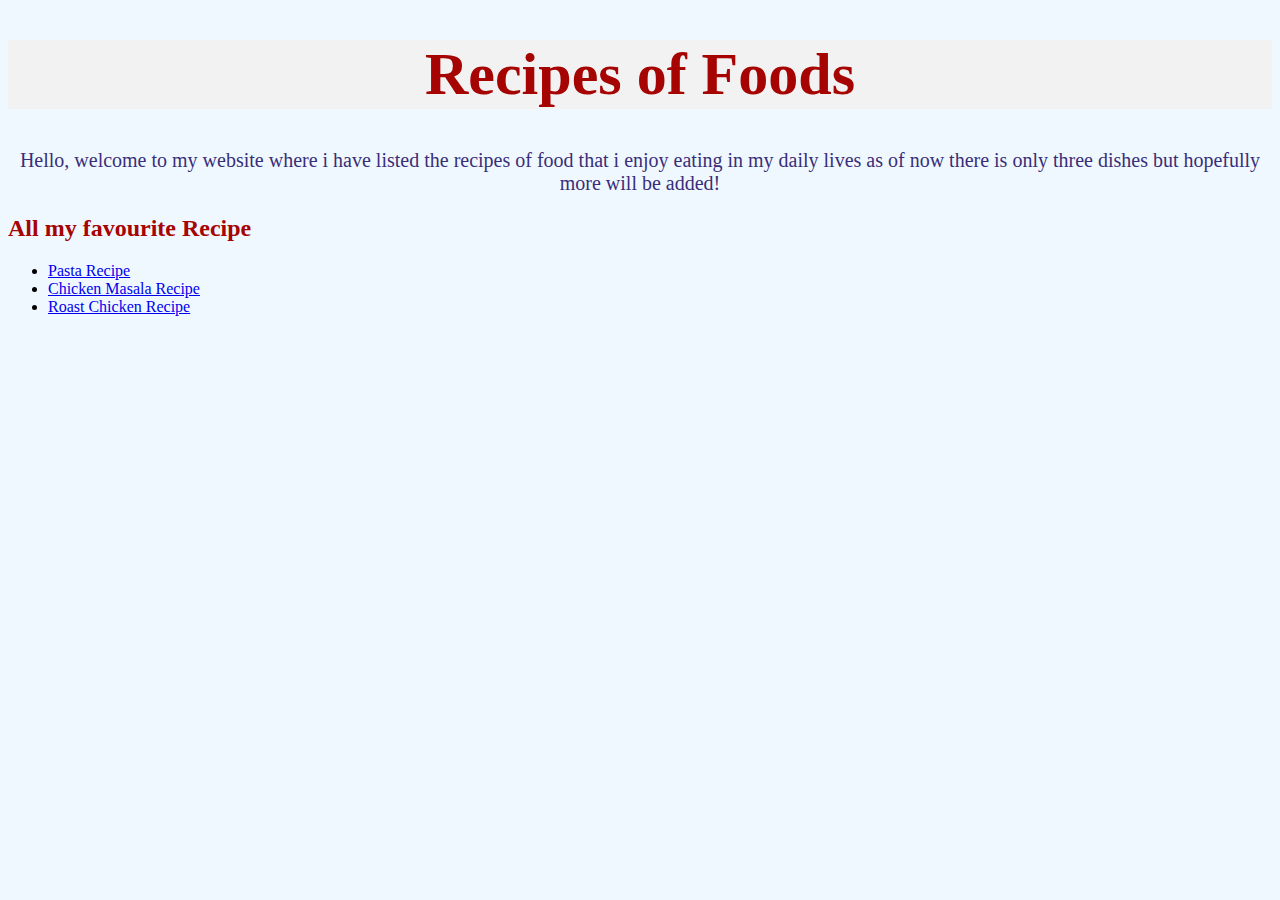
<file: index.html>
<!DOCTYPE html>
<html lang="en">
<head>
    <link rel="stylesheet" href="style.css">
    <meta charset="UTF-8">
    <meta name="viewport" content="width=device-width, initial-scale=1.0">
    <title>Odin recipes</title>
</head>
<body>
    <h1 class="title">Recipes of Foods</h1>
    <p class="intro">Hello, welcome to my website where i have listed the recipes of food
        that i enjoy eating in my daily lives as of now there is only three dishes but hopefully more
        will be added! 
    </p>
  
    <h2 class="homepage"> All my favourite Recipe</h2>
    <ul>
        <li><a href="recipes/pasta.html">Pasta Recipe</a></li>
        <li><a href="recipes/chicken-masala.html">Chicken Masala Recipe</a></li>
        <li><a href="recipes/roast-chicken.html">Roast Chicken Recipe</a></li>
    </ul>
    </div>
</body>
</html>
</file>
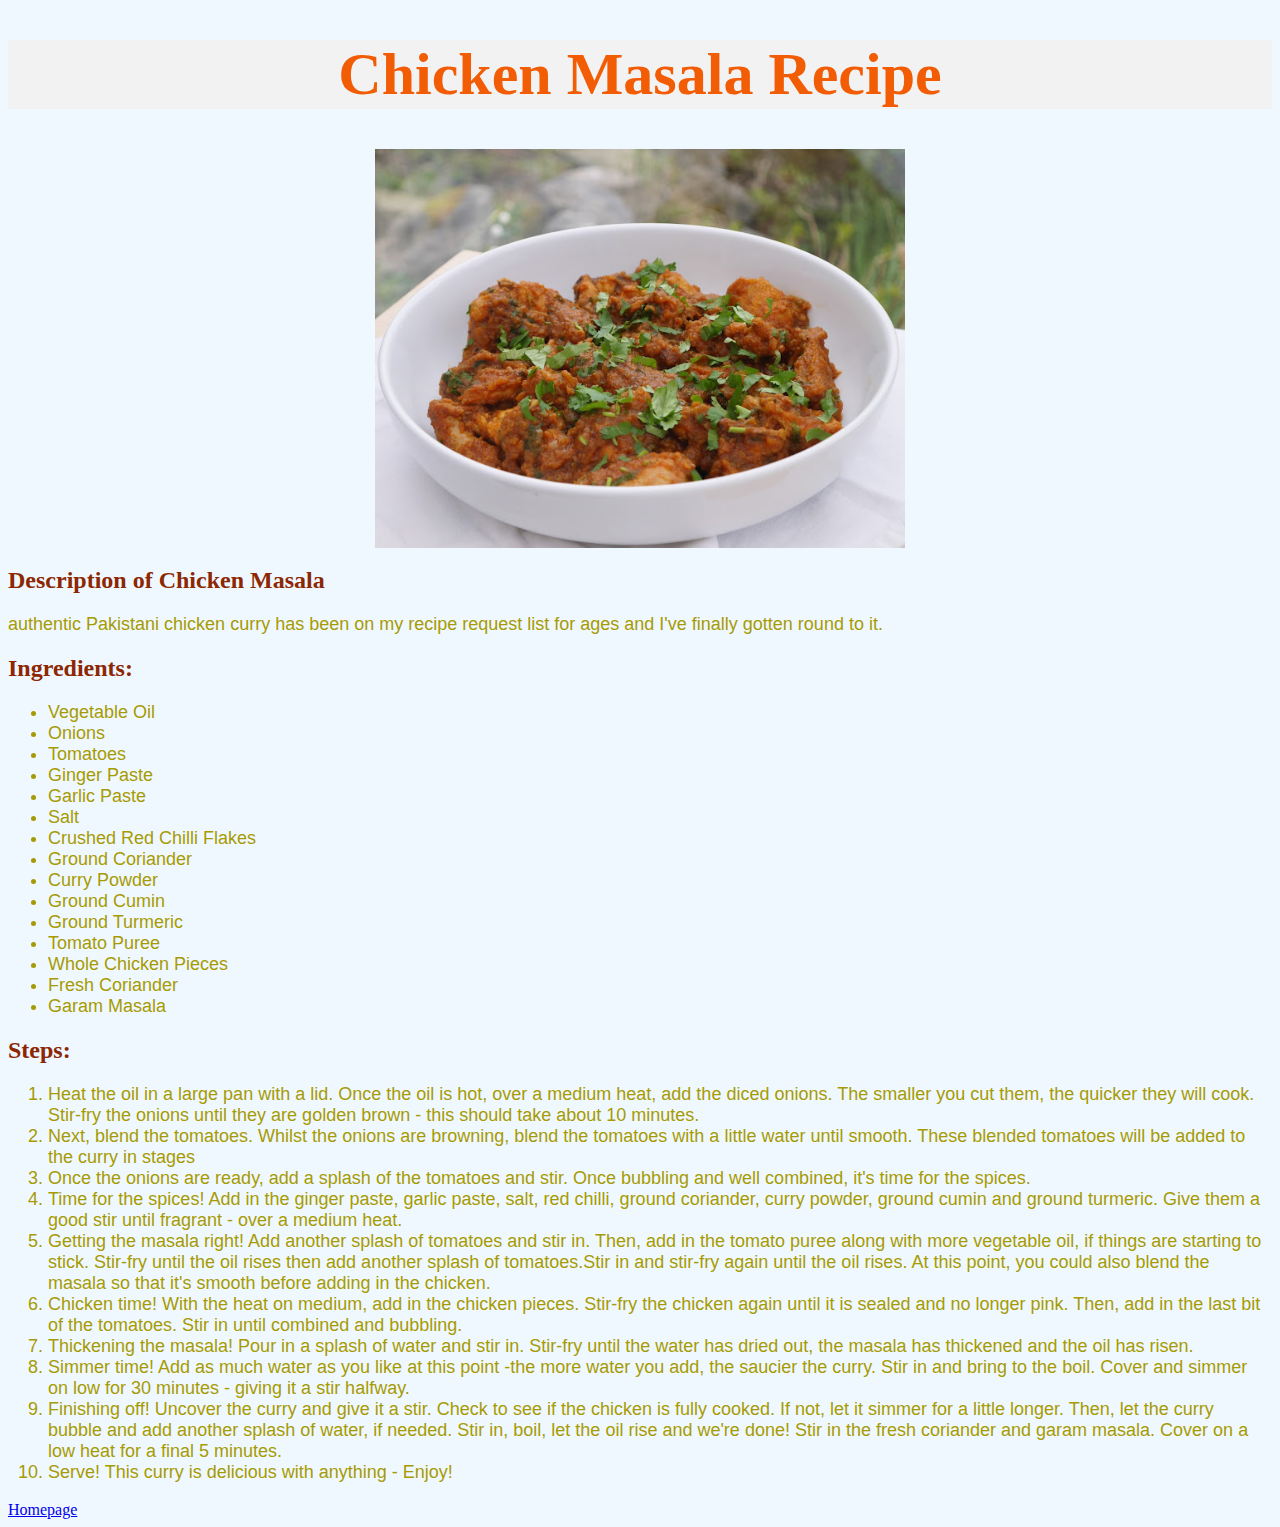
<file: recipes/chicken-masala.html>
<!DOCTYPE html>
<html lang="en">
<head>
    <link rel="stylesheet" href="../style.css">
    <meta charset="UTF-8">
    <meta name="viewport" content="width=device-width, initial-scale=1.0">
    <title>Chicken Masala</title>
</head>
<body>
    <h1 class="chicken-masala">Chicken Masala Recipe</h1>
    <img src="img/chicken-masala.JPG" alt="a plate of chicken masala" class="imgcs">
    <h2 class="heading-2cs">Description of Chicken Masala</h2>
    <p class="para-cs"> authentic Pakistani chicken curry has been on my recipe request list for ages and I've finally gotten round to it.</p>
    <h2 class="heading-2cs">Ingredients:</h2>
<ul class="ingrediants-cs">

    <li>Vegetable Oil</li>
    <li>Onions</li>
    <li>Tomatoes</li>
    <li> Ginger Paste</li>
    <li>Garlic Paste</li>    
    <li> Salt</li>
    <li>Crushed Red Chilli Flakes</li>
    <li>Ground Coriander</li>
    <li>Curry Powder</li>
    <li>Ground Cumin</li>
    <li>Ground Turmeric</li>
    <li> Tomato Puree</li>
    <li> Whole Chicken Pieces</li>
    <li>Fresh Coriander</li>
    <li>Garam Masala</li>
</ul>
<h2 class="heading-2cs">Steps:</h2>

<ol class="steps-cs">
<li> Heat the oil in a large pan with a lid. Once the oil is hot, over a medium heat, add the diced onions. The smaller you cut them, the quicker they will cook. 
    Stir-fry the onions until they are golden brown - this should take about 10 minutes.
</li>
<li>Next, blend the tomatoes. Whilst the onions are browning, blend the tomatoes with a little water until smooth. These blended tomatoes will be added to the curry 
    in stages
</li>
<li>Once the onions are ready, add a splash of the tomatoes and stir. Once bubbling and well combined, it's time for the spices.</li>
<li>Time for the spices! Add in the ginger paste, garlic paste, salt, red chilli, ground coriander, curry powder, ground cumin and ground turmeric. Give them a good 
    stir until fragrant - over a medium heat.
</li>
<li>Getting the masala right! Add another splash of tomatoes and stir in. Then, add in the tomato puree along with more vegetable oil, if things are starting to stick. 
    Stir-fry until the oil rises then add another splash of tomatoes.Stir in and stir-fry again until the oil rises. At this point, you could also blend the masala so 
    that it's smooth before adding in the chicken.
</li>
<li>Chicken time! With the heat on medium, add in the chicken pieces. Stir-fry the chicken again until it is sealed and no longer pink. Then, add in the last bit of the 
    tomatoes. Stir in until combined and bubbling.
</li>
<li>Thickening the masala! Pour in a splash of water and stir in. Stir-fry until the water has dried out, the masala has thickened and the oil has risen.</li>
<li>Simmer time! Add as much water as you like at this point -the more water you add, the saucier the curry. Stir in and bring to the boil. Cover and simmer on low for 30 
    minutes - giving it a stir halfway.
</li>
<li>Finishing off! Uncover the curry and give it a stir. Check to see if the chicken is fully cooked. If not, let it simmer for a little longer. Then, let the curry bubble 
    and add another splash of water, if needed. Stir in, boil, let the oil rise and we're done! Stir in the fresh coriander and garam masala. Cover on a low heat for a 
    final 5 minutes.</li>
<li>Serve! This curry is delicious with anything - Enjoy!</li>
</ol>
<a href="../index.html">Homepage</a>
</body>
</html>
</file>
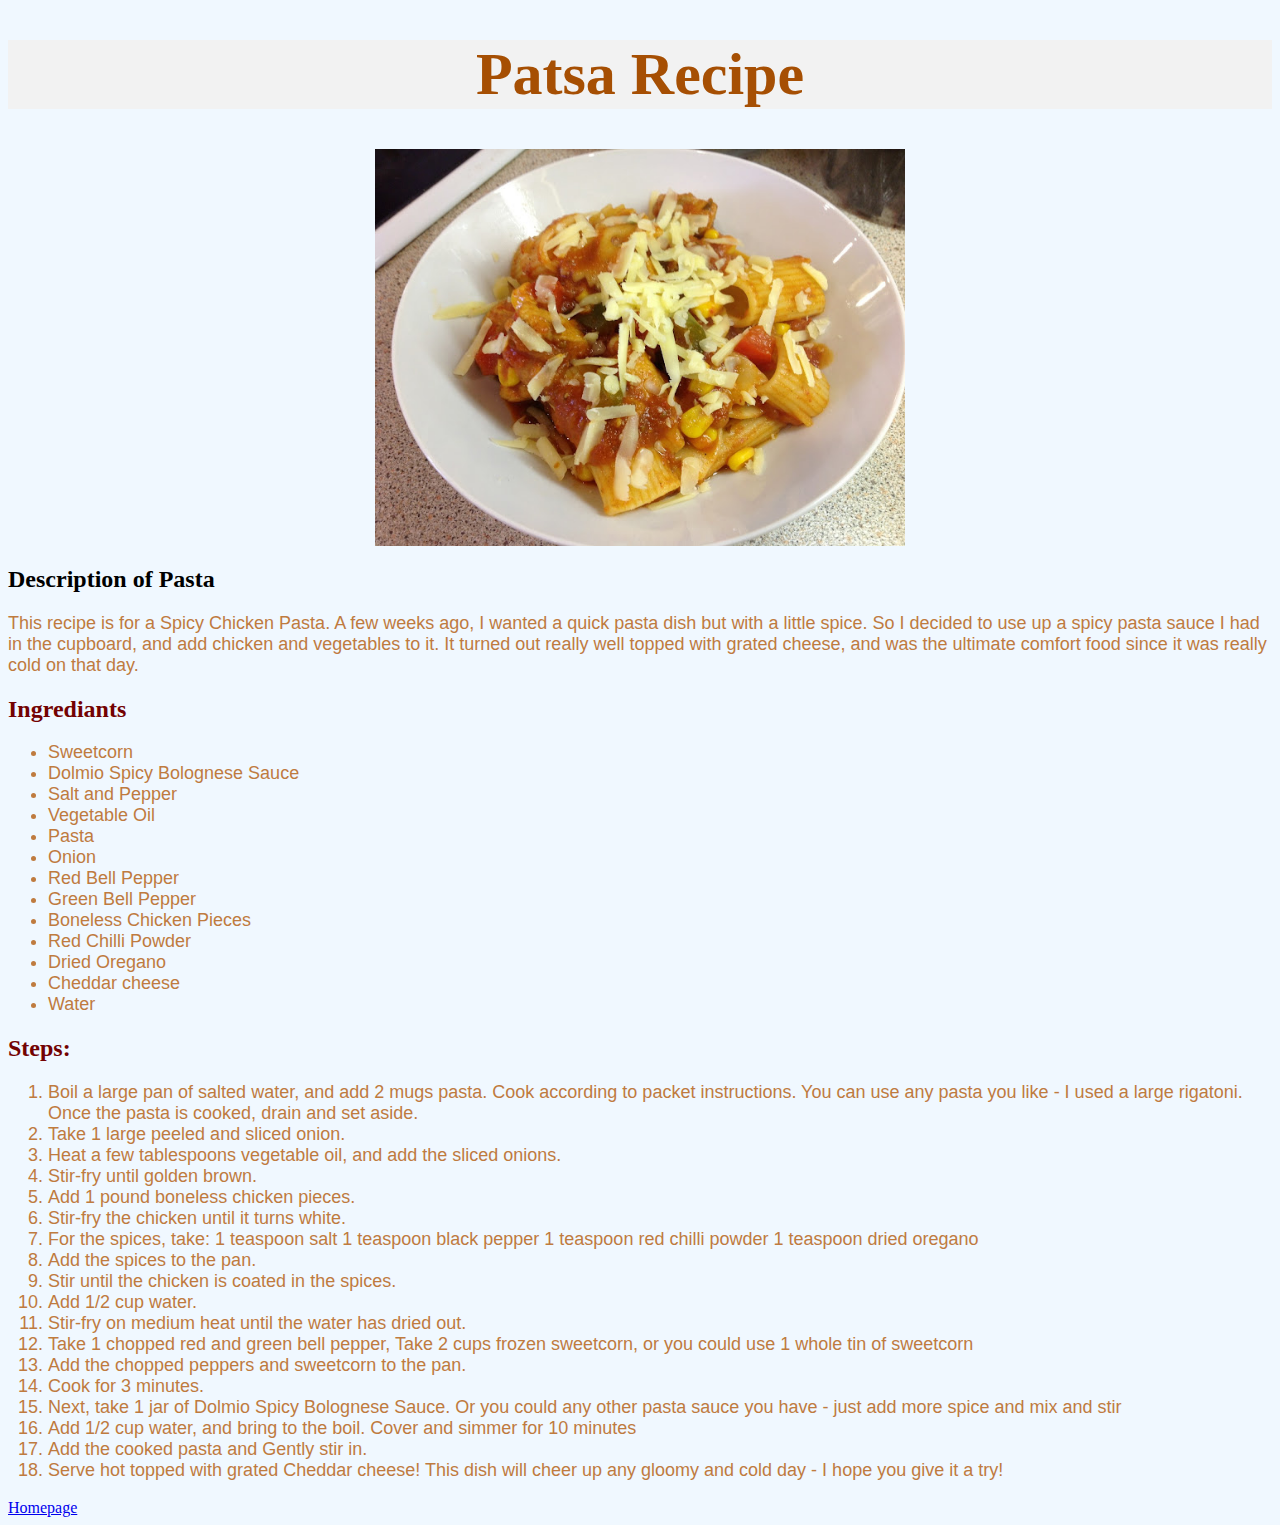
<file: recipes/pasta.html>
<!DOCTYPE html>
<html lang="en">
<head>
   <link rel="stylesheet" href="../style.css">
    <meta charset="UTF-8">
    <meta name="viewport" content="width=device-width, initial-scale=1.0">
    <title>pasta recipe</title>
</head>
<body>
    <h1 class="pasta">Patsa Recipe</h1>
    <img src="img/pasta.JPG" alt="A plate of chicken pasta" class="imgp">
    
    <h2 class="heading-2">Description of Pasta</h2>
    <p class="pasta-p">
    This recipe is for a Spicy Chicken Pasta. A few weeks ago, I wanted a quick pasta dish but with a little spice. 
    So I decided to use up a spicy pasta sauce I had in the cupboard, and add chicken and vegetables to it. 
    It turned out really well topped with grated cheese, and was the ultimate comfort food since it was really 
    cold on that day.
    </p>
    <h2 class="heading-2p">Ingrediants</h2>
    <ul class="ingrediants-p">
<li>Sweetcorn</li>
<li>Dolmio Spicy Bolognese Sauce</li>
<li>Salt and Pepper</li>
<li>Vegetable Oil</li>
<li>Pasta</li>
<li> Onion</li>
<li>Red Bell Pepper</li>
<li> Green Bell Pepper</li>
<li>Boneless Chicken Pieces</li>
<li>Red Chilli Powder</li>
<li>Dried Oregano</li>
<li>Cheddar cheese</li>
<li>Water</li>
</ul>
<h2 class="heading-2p">Steps:</h2>
<ol class="steps-p">

<li>Boil a large pan of salted water, and add 2 mugs pasta. Cook according to packet instructions. You can use any pasta you like - I used a large rigatoni. 
    Once the pasta is cooked, drain and set aside.</li>
<li>Take 1 large peeled and sliced onion.</li>
<li>Heat a few tablespoons vegetable oil, and add the sliced onions.</li>
<li>Stir-fry until golden brown.</li>
<li>Add 1 pound boneless chicken pieces.</li>
<li>Stir-fry the chicken until it turns white.</li>
<li>For the spices, take:
    1 teaspoon salt
    1 teaspoon black pepper
    1 teaspoon red chilli powder
    1 teaspoon dried oregano</li>
<li>Add the spices to the pan.
</li>
<li>Stir until the chicken is coated in the spices.</li>
<li>Add 1/2 cup water.</li>
<li>Stir-fry on medium heat until the water has dried out.</li>
<li>Take 1 chopped red and green bell pepper, 
    Take 2 cups frozen sweetcorn, or you 
    could use 1 whole tin of sweetcorn</li>
<li>Add the chopped peppers and sweetcorn to the pan.</li>
<li>Cook for 3 minutes.</li>
<li>Next, take 1 jar of Dolmio Spicy Bolognese Sauce. 
    Or you could any other pasta sauce you have - 
    just add more spice and mix and stir</li>
<li>Add 1/2 cup water, and bring to the boil. Cover and simmer for 10 minutes </li>
<li>Add the cooked pasta and Gently stir in.</li>
<li>Serve hot topped with grated Cheddar cheese! This dish will cheer up any gloomy and cold day - I hope you give it a try!</li>
    
</ol>
</div>

    <a href="../index.html">Homepage</a>
</body>
</html>
</file>
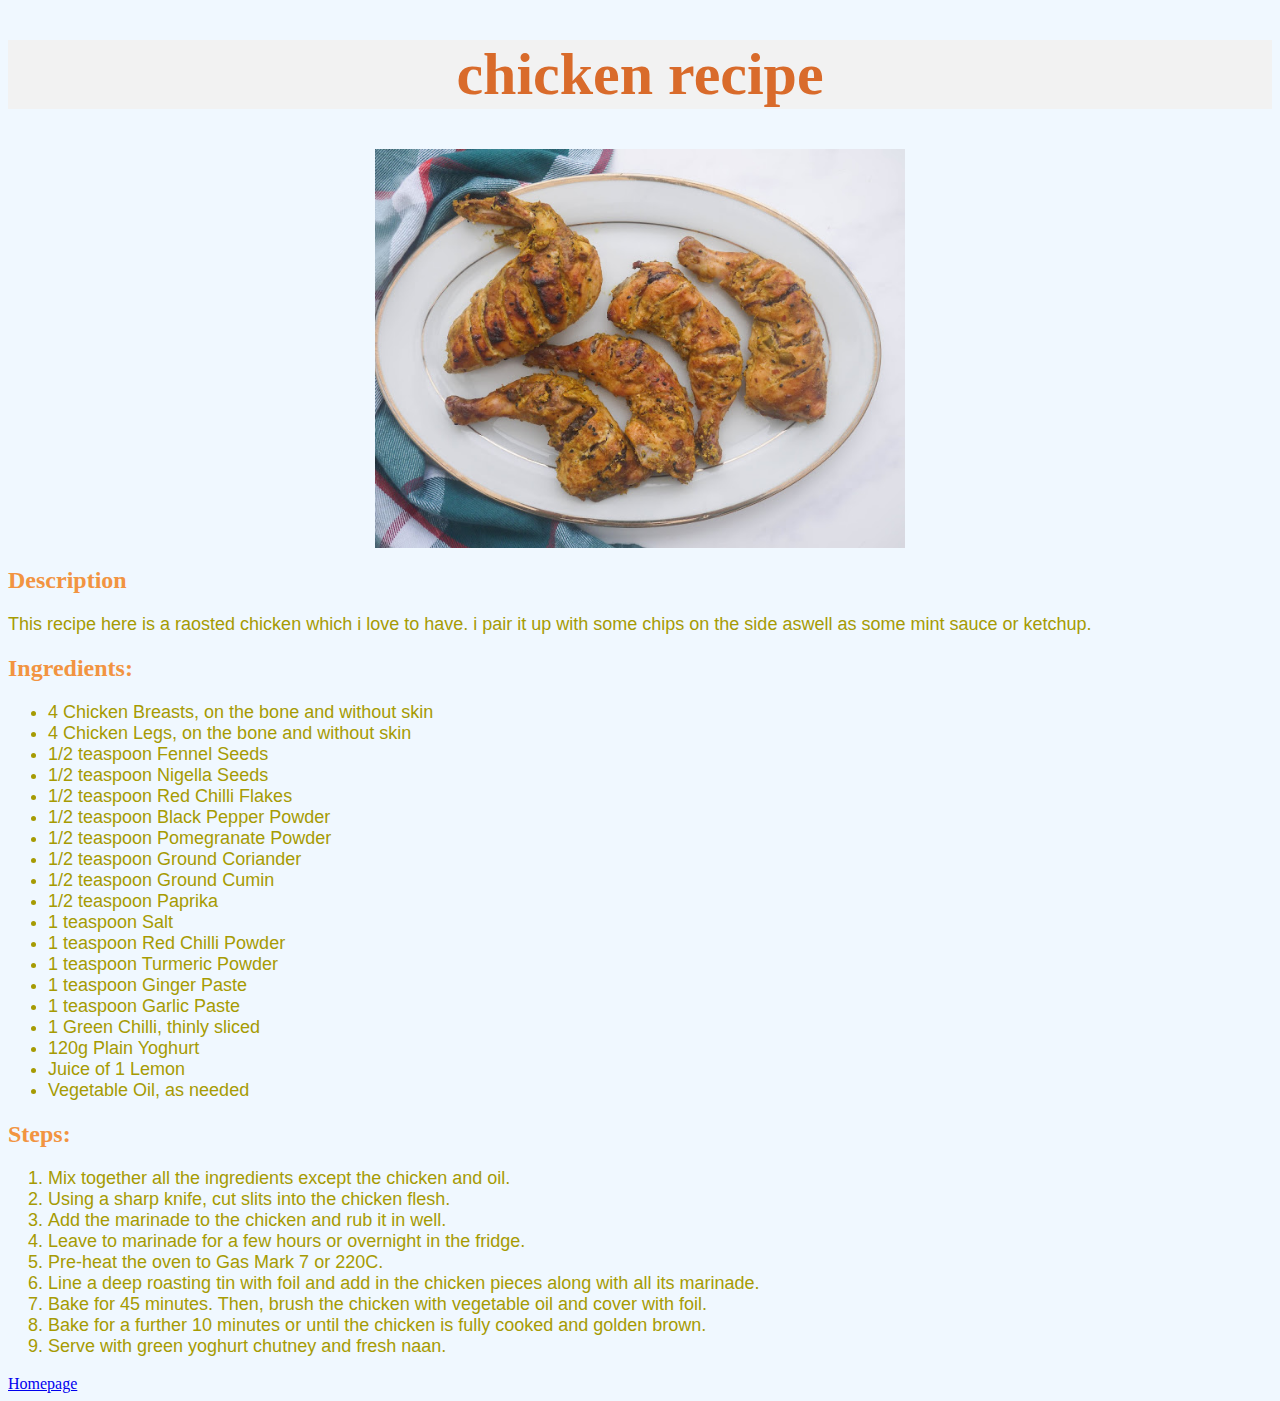
<file: recipes/roast-chicken.html>
<!DOCTYPE html>
<html lang="en">
<head>
    <link rel="stylesheet" href="../style.css">
    <meta charset="UTF-8">
    <meta name="viewport" content="width=device-width, initial-scale=1.0">
    <title>Roast chicken</title>
</head>
<body>
    <h1 class="chicken-roast">chicken recipe</h1>
    <img src="img/roast-chicken.jpg" alt="a plat of Roast Chicken" class="imgrc">
    <h2 class="heading-2rc">Description</h2>
    <p class="para-rc">This recipe here is a raosted chicken which i love to have. i pair it up with some chips on the side aswell as some 
        mint sauce or ketchup.
    </p>
    <h2 class="heading-2rc">Ingredients:</h2>
    <ul class="ingredients-rc">
        <li>4 Chicken Breasts, on the bone and without skin</li>
        <li>4 Chicken Legs, on the bone and without skin</li>
        <li>1/2 teaspoon Fennel Seeds</li>
        <li>1/2 teaspoon Nigella Seeds</li>
        <li>1/2 teaspoon Red Chilli Flakes</li>
        <li>1/2 teaspoon Black Pepper Powder</li>
        <li>1/2 teaspoon Pomegranate Powder</li>
        <li>1/2 teaspoon Ground Coriander</li>
        <li>1/2 teaspoon Ground Cumin</li>
        <li>1/2 teaspoon Paprika</li>
        <li>1 teaspoon Salt</li>
        <li>1 teaspoon Red Chilli Powder</li>
        <li>1 teaspoon Turmeric Powder</li>
        <li>1 teaspoon Ginger Paste</li>
        <li>1 teaspoon Garlic Paste</li>
        <li>1 Green Chilli, thinly sliced</li>
        <li>120g Plain Yoghurt</li>
        <li>Juice of 1 Lemon</li>
        <li>Vegetable Oil, as needed</li>
    </ul>
    <h2  class="heading-2rc">Steps:</h2>
    <ol class="steps-rc">
<li>Mix together all the ingredients except the chicken and oil.</li>
<li>Using a sharp knife, cut slits into the chicken flesh.</li>
<li>Add the marinade to the chicken and rub it in well.</li>
<li>Leave to marinade for a few hours or overnight in the fridge.</li>
<li>Pre-heat the oven to Gas Mark 7 or 220C. </li>
<li>Line a deep roasting tin with foil and add in the chicken pieces along with all its marinade.</li>
<li>Bake for 45 minutes. Then, brush the chicken with vegetable oil and cover with foil. </li>
<li>Bake for a further 10 minutes or until the chicken is fully cooked and golden brown.</li>   
<li>Serve with green yoghurt chutney and fresh naan.</li>
</ol>
<a href="../index.html">Homepage</a>
</body>
</html>
</file>
<file: style.css>
* {
    background-color: aliceblue;
}

.title {
    text-align: center;
    font-weight: bold;
    font-size: 60px;
    color: #A60303;
    background-color: #F2F2F2;
}

.intro{
    text-align: center;
    font-size: 20px;
    font-family: Georgia, 'Times New Roman', Times, serif;
    color:rgb(57, 46, 121);
}


.homepage{
    font-weight: bold;
    text-align: left;
    color: #A60303;
}

.pasta{
    text-align: center;
    font-weight: bold;
    font-size: 60px;
    color: #A64F03;
    background-color: #F2F2F2;
}

.imgp{
display: block;
margin-left: auto;
margin-right: auto;
width: 42%;
}

.pasta-p, .ingrediants-p, .steps-p{
    color:#BF7B3F ;
    font-family:'Trebuchet MS', 'Lucida Sans Unicode', 'Lucida Grande', 'Lucida Sans', Arial, sans-serif;
    font-size: 18px;
}

.heading-2p{

    font-weight: bold;
    text-align: left;
    color: #730202;

}

.chicken-masala{
    text-align: center;
    font-weight: bold;
    font-size: 60px;
    color: #F25C05;
    background-color: #F2F2F2;
}

.imgcs {
    display: block;
    margin-left: auto;
    margin-right: auto;
    width: 42%;
}

.heading-2cs {
    font-weight: bold;
    text-align: left;
    color: #8C2703;
    
}

.para-cs, .ingrediants-cs, .steps-cs{
    color:#A69B03 ;
    font-family:'Trebuchet MS', 'Lucida Sans Unicode', 'Lucida Grande', 'Lucida Sans', Arial, sans-serif;
    font-size: 18px;
}

.chicken-roast{
    text-align: center;
    font-weight: bold;
    font-size: 60px;
    color: #D96B2B;
    background-color: #F2F2F2;

}

.imgrc{
    display: block;
    margin-left: auto;
    margin-right: auto;
    width: 42%;  
}

.heading-2rc {
    font-weight: bold;
    text-align: left;
    color: #F29441;
}

.para-rc, .ingredients-rc, .steps-rc {
    color:#A69B03 ;
    font-family:'Trebuchet MS', 'Lucida Sans Unicode', 'Lucida Grande', 'Lucida Sans', Arial, sans-serif;
    font-size: 18px;
}
</file>
